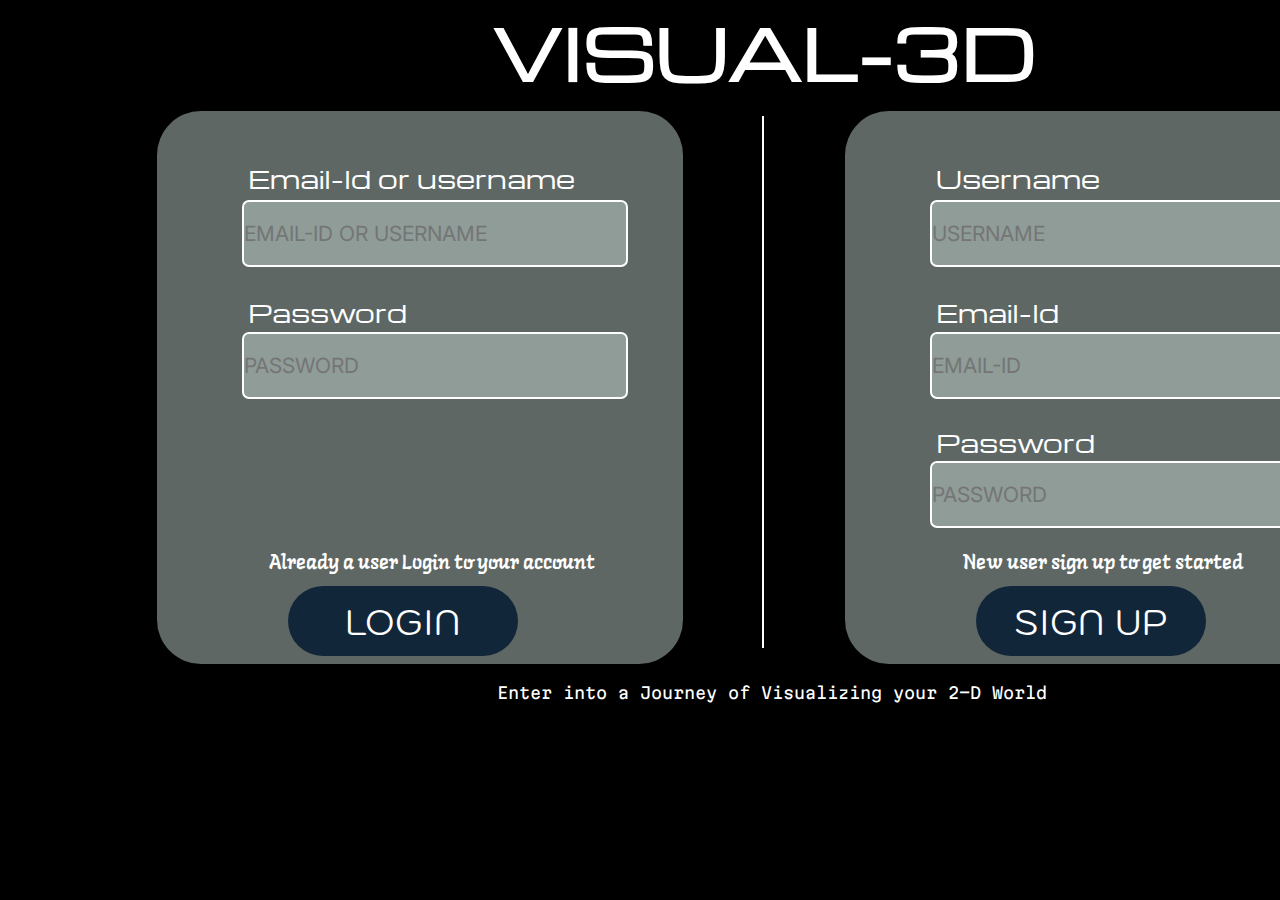
<file: index.html>
<!DOCTYPE html>
<html lang="en">
<head>
    <meta charset="UTF-8">
    <meta name="viewport" content="width=device-width, initial-scale=1.0">
    <title>VISUAL 3-D WEBPAGE</title>
    <link rel="preconnect" href="https://fonts.googleapis.com">
    <link rel="preconnect" href="https://fonts.gstatic.com" crossorigin>
    <link href="https://fonts.googleapis.com/css2?family=Michroma&display=swap" rel="stylesheet">
    <link rel="preconnect" href="https://fonts.googleapis.com">
    <link rel="preconnect" href="https://fonts.gstatic.com" crossorigin>
    <link rel="preconnect" href="https://fonts.googleapis.com">
    <link rel="preconnect" href="https://fonts.gstatic.com" crossorigin>
    <link href="https://fonts.googleapis.com/css2?family=Inter:ital,opsz,wght@0,14..32,100..900;1,14..32,100..900&family=Jaini&family=Michroma&display=swap" rel="stylesheet">
    <link href="https://fonts.googleapis.com/css2?family=Jaini&family=Michroma&display=swap" rel="stylesheet">
    <link rel="preconnect" href="https://fonts.googleapis.com">
<link rel="preconnect" href="https://fonts.gstatic.com" crossorigin>
<link href="https://fonts.googleapis.com/css2?family=Inter:ital,opsz,wght@0,14..32,100..900;1,14..32,100..900&family=Jaini&family=Langar&family=Michroma&display=swap" rel="stylesheet">
<link rel="preconnect" href="https://fonts.googleapis.com">
<link rel="preconnect" href="https://fonts.gstatic.com" crossorigin>
<link href="https://fonts.googleapis.com/css2?family=Inter:ital,opsz,wght@0,14..32,100..900;1,14..32,100..900&family=Jaini&family=Kodchasan:ital,wght@0,200;0,300;0,400;0,500;0,600;0,700;1,200;1,300;1,400;1,500;1,600;1,700&family=Langar&family=Michroma&display=swap" rel="stylesheet">
    <link rel="stylesheet" href="style.css">
    <link rel="preconnect" href="https://fonts.googleapis.com">
<link rel="preconnect" href="https://fonts.gstatic.com" crossorigin>
<link href="https://fonts.googleapis.com/css2?family=Inter:ital,opsz,wght@0,14..32,100..900;1,14..32,100..900&family=Jaini&family=Kodchasan:ital,wght@0,200;0,300;0,400;0,500;0,600;0,700;1,200;1,300;1,400;1,500;1,600;1,700&family=Langar&family=Martian+Mono:wght@100..800&family=Michroma&display=swap" rel="stylesheet">
</head>
<body>
    <header>
        <h1 id="page_heading">
            VISUAL-3D
        </h1>
    </header>

    <div id="login">
        <div id="user1_head">
            Email-Id or username
        </div>
        <div id="password1">
            Password
        </div>
        <form>
            <input id="input1" type="text" placeholder="EMAIL-ID OR USERNAME">
            <input id="input2" type="password" placeholder="PASSWORD">
        </form>
        <div id="write_up1">
            Already a user Login to your account
           </div> 
            <button id="log_button">
                LOGIN
            </button>
    </div>

    <div id="sign">
        <div id="user2_head">
            Email-Id 
        </div>
        <div id="username">
            Username
        </div>
        <div id="password2">
            Password
        </div>
        <form>
            <input id="input3" type="text" placeholder="USERNAME">
            <input id="input4" type="text" placeholder="EMAIL-ID">
            <input id="input5" type="password" placeholder="PASSWORD">
        </form>
       <div id="write_up2">
        New user sign up to get started
       </div> 
        <button id="sign_button">
            SIGN UP
        </button>
       </div>
    </div>
    <div id="last_text">
        Enter into a Journey of Visualizing your 2-D World
    </div>
    <div id="line"></div>
</body>
</html>
</file>
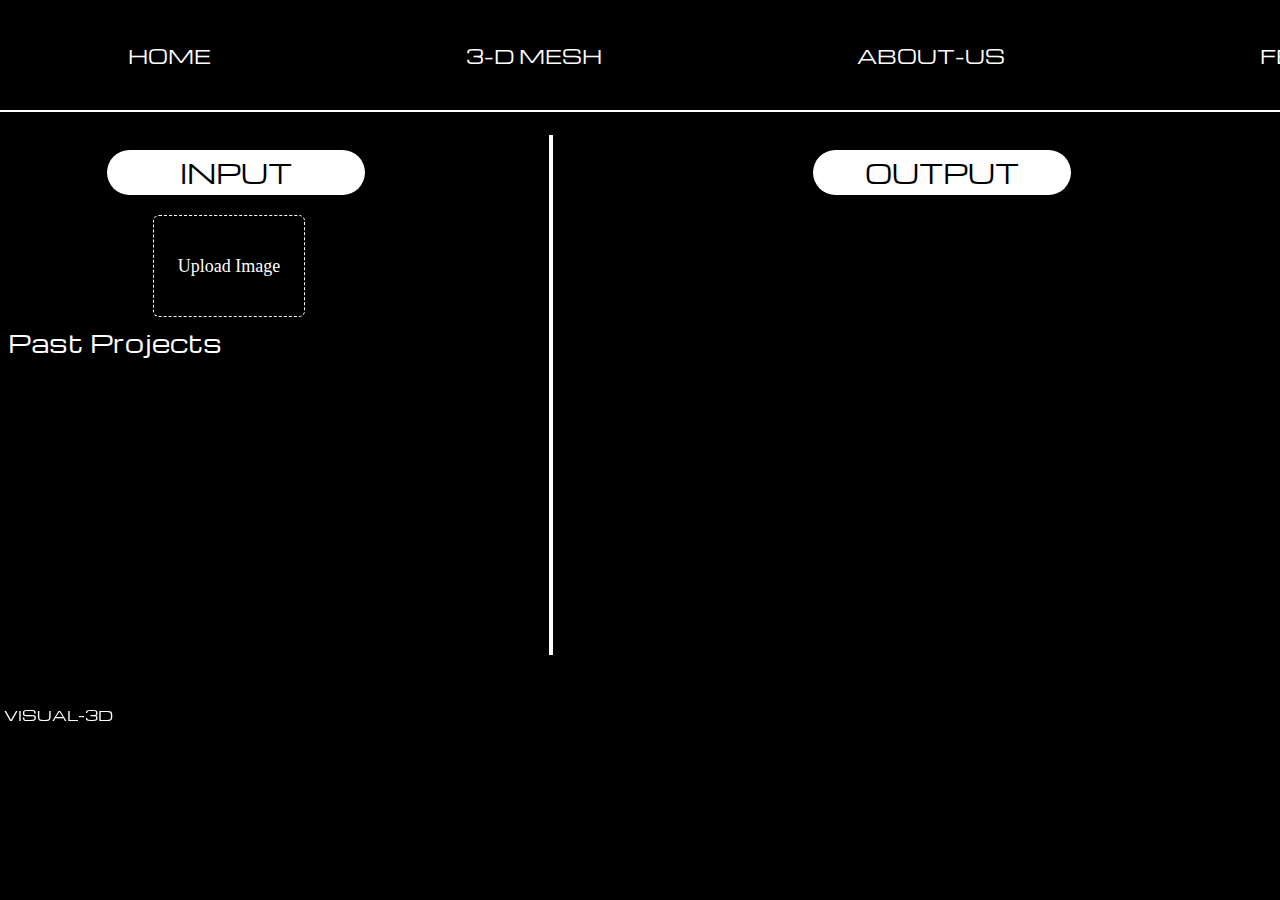
<file: mesh.html>
<!DOCTYPE html>
<html lang="en">
<head>
    <meta charset="UTF-8">
    <meta name="viewport" content="width=device-width, initial-scale=1.0">
    <title>INPUT OUTPUT</title>
    <link rel="stylesheet" href="mesh.css">

    <link rel="preconnect" href="https://fonts.googleapis.com">
    <link rel="preconnect" href="https://fonts.gstatic.com" crossorigin>
    <link href="https://fonts.googleapis.com/css2?family=Inter:ital,opsz,wght@0,14..32,100..900;1,14..32,100..900&family=Jaini&family=Kodchasan:ital,wght@0,200;0,300;0,400;0,500;0,600;0,700;1,200;1,300;1,400;1,500;1,600;1,700&family=Langar&family=Martian+Mono:wght@100..800&family=Michroma&display=swap" rel="stylesheet">

</head>
<body>
    <div class="navbar">
        <a class="nav" id="home" href="home.html" target="_blank" >HOME</a>
        <a class="nav" id="mesh" href="#">3-D MESH</a>
        <a class="nav" id="about" href="About_us.html" target="_blank">ABOUT-US</a>
        <a class="nav" id="feed" href="feed_back.html" target="_blank">FEEDBACK</a>   
    </div>

    <div id="input">
        INPUT
    </div>
    <div id="drop_box">
        <input type="file" id="file"/>
        <label for="file">Upload Image</label>
    </div>
    <div id="previous">
        Past Projects
    </div>
    <div id="line"></div>
    <div id="output">
        OUTPUT
    </div>

    <div id="end_visual">
        VISUAL-3D
    </div>

    <a id="end_contact" href="contact_us.html">CONTACT US</a>

</body>
</html>
</file>
<file: style.css>
*{padding:0;
margin:0;}
body{
    background-color: black;
}

#page_heading{
    position:absolute;
    color: white;
    font-family: Michroma;
    font-size:  70px; 
    width:840px;
    height:82px;
    left: 493px;
}

#login{
    position:absolute;
    width: 526px;
    height: 553px;
    left:157px;
    top: 111px;
    background-color:rgb(197, 216, 209,0.48);
    border-radius: 44px;
    z-index: -2;

}

#user1_head{
    position: absolute;
    left:91px;
    top: 49px;
    font-size: 25px;
    color: white;
    font-family: Michroma;

}

#password1{
position: absolute;
top:183px;
left:91px;
font-size:25px;
color: white;
font-family:Michroma;
}

#input1{
position: absolute;
left:85px;
width: 382px;
height: 63.43px;
top:89px;
font-size:21px;
color:#E5E5E5;
border:2px solid white;
border-radius: 7px;
background-color: rgba(197, 216, 209,0.48);
color:rgba(0, 0, 0, 0.74);
font-family:Inter;


}

#input2{
position: absolute;
top:221px;
left:85px;
width:382px;
height:63.43px;
font-size:21px;
border:2px solid white;
border-radius:7px;
background-color:rgba(197, 216, 209,0.48);
color:rgba(7, 0, 0, 0.74);
font-family: Inter;

}

#write_up1{
    position: absolute;
    font-size: 20px;
    top:439px;
    left:112px;
    color:white;
    font-family: Langar;
}

#log_button{
    position: absolute;
    font-size:36px;
    top:475px;
    left:131px;
    color:white;
    background-color:#12263A ;
    border:none;
    border-radius: 126px;
    width:230px;
    height:70px;
    font-family: Kodchasan;
}

#log_button:hover{

    background-color: black ;
}


#sign{
    position:absolute;
    width: 526px;
    height: 553px;
    left:845px;
    top: 111px;
    background-color:rgb(197, 216, 209,0.48);
    border-radius: 44px;
    z-index: -2;

}

#user2_head{
    position: absolute;
    left:91px;
    top: 183px;
    font-size: 25px;
    color: white;
    font-family: Michroma;

}

#password2{
position: absolute;
top:313px;
left:91px;
font-size:25px;
color: white;
font-family: Michroma;
}

#username{
    position: absolute;
    top:49px;
    left:91px;
    font-size:25px;
    color: white;
    font-family: Michroma;
    }

#input3{
position: absolute;
left:85px;
width: 382px;
height: 63.43px;
top:89px;
font-size:21px;
color:#E5E5E5;
border:2px solid white;
border-radius: 7px;
background-color: rgba(197, 216, 209,0.48);
color:rgba(0, 0, 0, 0.74);
font-family:Inter;


}

#input4{
position: absolute;
top:221px;
left:85px;
width:382px;
height:63.43px;
font-size:21px;
border:2px solid white;
border-radius:7px;
background-color:rgba(197, 216, 209,0.48);
color:rgba(0, 0, 0, 0.74);
font-family: Inter;

}

#input5{
    position: absolute;
    top:350px;
    left:85px;
    width:382px;
    height:63.43px;
    font-size:21px;
    border:2px solid white;
    border-radius:7px;
    background-color:rgba(197, 216, 209,0.48);
    color:rgba(0, 0, 0, 0.74);
    font-family: Inter;
    
    }

#write_up2{
    position: absolute;
    font-size: 20px;
    top:439px;
    left:118px;
    color:white;
    font-family:Langar ;

}

#sign_button{
    position: absolute;
    font-size:36px;
    top:475px;
    left:131px;
    color:white;
    background-color:#12263A ;
    border:none;
    border-radius: 126px;
    width:230px;
    height:70px;
    font-family: Kodchasan;

}

#sign_button:hover{
    background-color: black;
    color:white;
}

#last_text{
    position: absolute;
    font-size:16px ;
    color:white;
    font-family: Martian Mono;
    top:683px;
    left:497px;
}

#line{
    position: absolute;
    background-color: white;
    height:530px;
    top:116px;
    left:762px;
    border:1px solid white;
}
</file>
<file: mesh.css>
*{
    padding:0px;
    margin: 0px;
}
body{
    background-color: black;
}
.navbar{
    position: absolute;
    display:flex;
    width: 1536px;
    height: 110px;
    justify-content: space-around;
    align-items: center;
    border-bottom: 2px solid white;

}

.nav{
    text-decoration: none;
    color:white;
    font-size: 19px;
    font-family: Michroma;
}

.nav:hover{
    color:#5f6562;
    text-decoration: underline;
    font-size:21px;

}


#input{
    position: absolute;
    background-color: white;
    width: 258px ;
    height:45px;
    border-radius: 45px;
    display: flex;
    justify-content: center;
    align-items: center;
    font-size:26px;
    font-family: Michroma;
    top:150px;
    left:107px;
}

#previous{
    position: absolute;
    font-family: Michroma;
    font-size:24px;
    color:white;
    top:325px;
    left:8px;
}

#main_box{
    display:none;

}

label{
    position:absolute;
    height:100px;
    width:150px;
    border-radius: 6px;
    border:1px dashed white;
    color: white;
    font-size: large;
    display:flex;
    align-items: center;
    justify-content: center;
}

label:hover{
    color:#F2F3AE;
    border: 1px dashed #F2F3AE;
}

#drop_box{
    position: absolute;
    top:215px;
    left:153px;

}

#file{
    display:none;
}

#line{
    position: absolute;
    background-color: white;
    height: 516px;
    border: 2px solid white;
    left:549px;
    top:135px;
}

#output{
    position: absolute;
    background-color: white;
    width: 258px ;
    height:45px;
    border-radius: 45px;
    display: flex;
    justify-content: center;
    align-items: center;
    font-size:26px;
    font-family: Michroma;
    top:150px;
    left:813px;
}

#end_visual{
    position:fixed;
    color: white;
    font-family: Michroma;
    font-size:  14px; 
    width:110px;
    height:20px;
    left: 4px;
    top:705px;
}

#end_contact{
    position: absolute;
    text-decoration: none;
    color:white;
    font-size: 14px;
    font-family: Michroma;
    top:705px;
    left:1386px;

}
</file>
